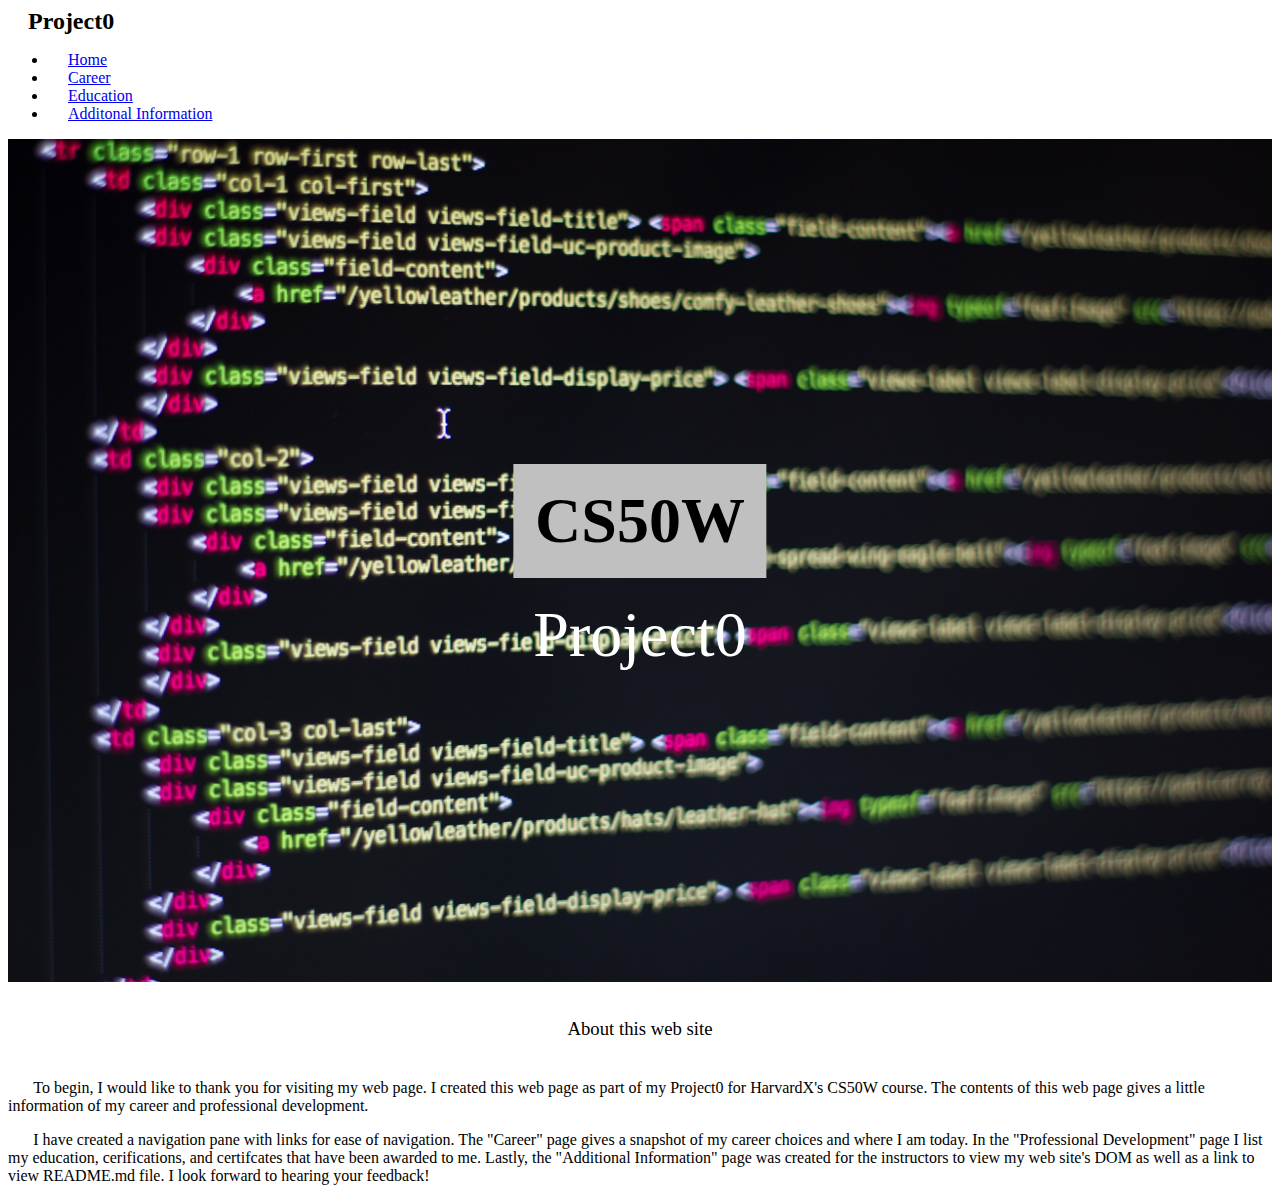
<file: index.html>
<!DOCTYPE HTML>
<html>
<head>
    <title>David Naranjo Project0</title>
    <meta name="viewport" content="width=device-width, initial-scale=1.0">
    <link rel="stylesheet" href="https://stackpath.bootstrapcdn.com/bootstrap/4.1.1/css/bootstrap.min.css" integrity="sha384-WskhaSGFgHYWDcbwN70/dfYBj47jz9qbsMId/iRN3ewGhXQFZCSftd1LZCfmhktB" crossorigin="anonymous">
    <link rel="stylesheet" href="styles.css" />
    <!--Used @media to change background color to silver for smaller screens-->
    <style>
        body {
            background-color: white;
        }

        @media (max-width: 992px) {
            body {
                background-color: silver;
            }
        }
    </style>
</head>

    <body>
        <div class="container">
            <!--Navigation bar using Boostrap4 component Navbar-->
            <div class="navbar">
                <div class="navbar-inner">
                    <a class="brand">Project0</a>
                    <ul class="nav">
                        <li class="active divider-vertical"><a href="index.html">Home</a></li>
                        <li class="divider-vertical"><a href="career.html">Career</a></li>
                        <li class="divider-vertical"><a href="education.html">Education</a></li>
                        <li class="divider-vertical"><a href="additionalInfo.html">Additonal Information</a></li>
                    </ul>
                </div>
            </div>

            <!--Header using an image tag-->
            <div id="homeContainer">
                <header>
                    <img class="headerImg" src="homeImg.jpg" />
                    <!--Used bootstrap columns for reactive layout-->
                    <div class="row">
                        <div class="col-sm headerTextBold">CS50W</div>
                        <div class="col-sm headerTextLight"> Project0</div>
                    </div>
                </header>
            </div>
            <div>
                <h3>About this web site</h3>
                <!---All paragraphs will have the CSS property "text-indent" using the element selector "p"-->
                <p>
                    To begin, I would like to thank you for visiting my web page. I created this web page as part of my Project0 for HarvardX's CS50W course.
                    The contents of this web page gives a little information of my career and professional development.
                </p>
                <p>
                    I have created a navigation pane with links for ease of navigation. The "Career" page gives a snapshot of my career choices and where I am today.
                    In the "Professional Development" page I list my education, cerifications, and certifcates that have been awarded to me. Lastly, the "Additional Information"
                    page was created for the instructors to view my web site's DOM as well as a link to view README.md file. I look forward to hearing your feedback!
                </p>
            </div>
        </div>
    </body>
</html>
</file>
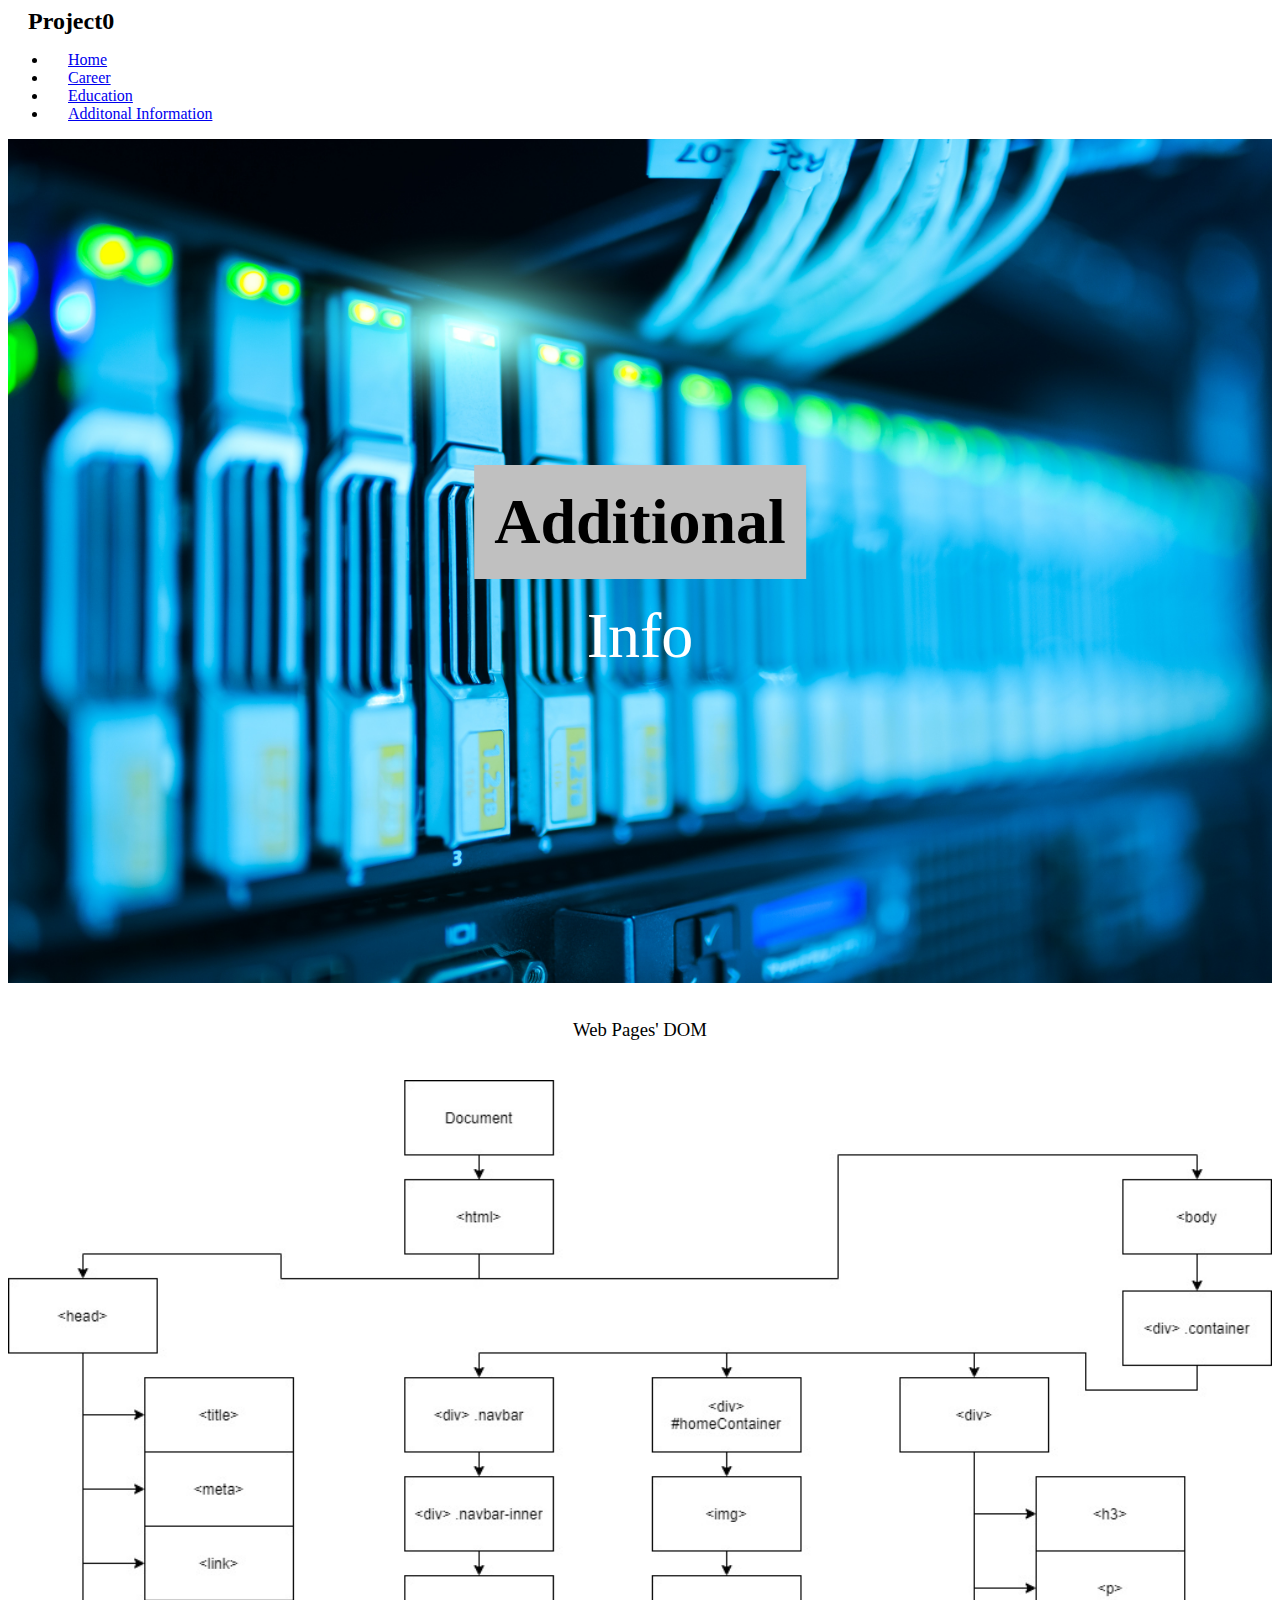
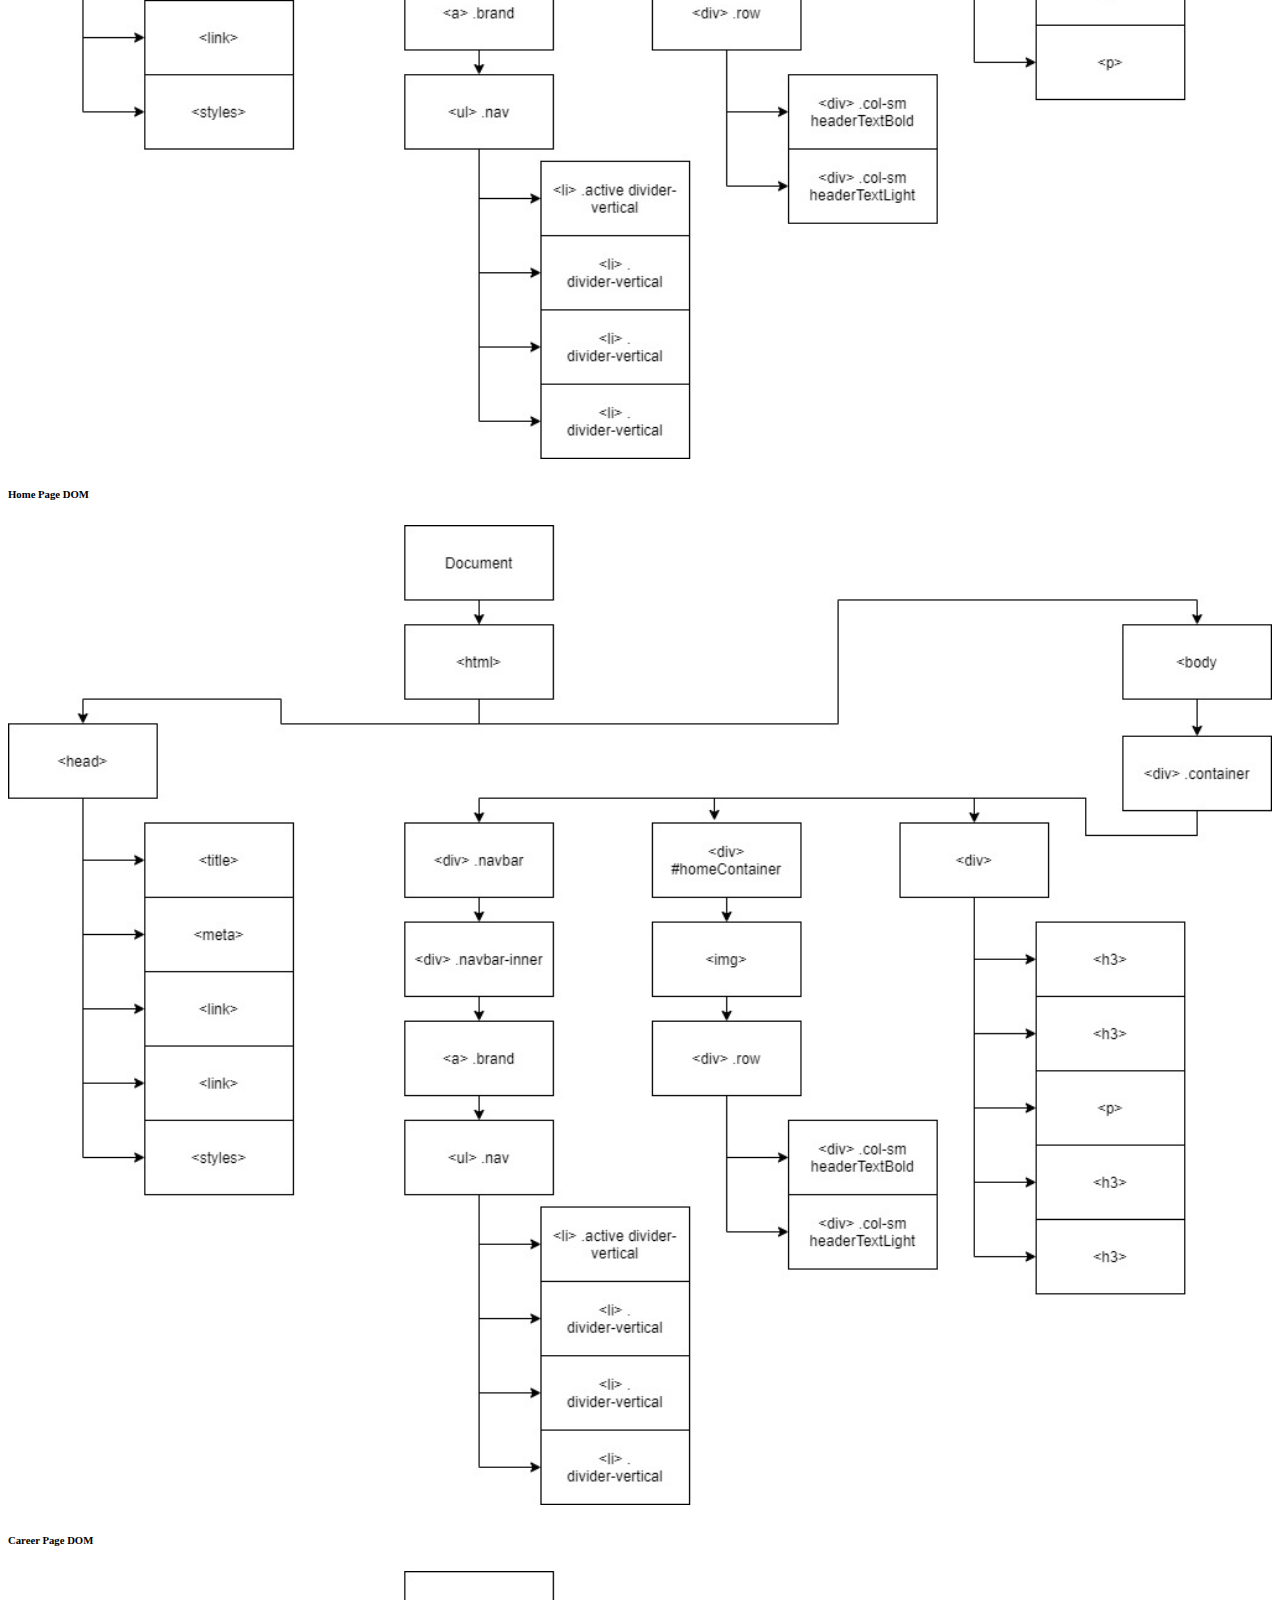
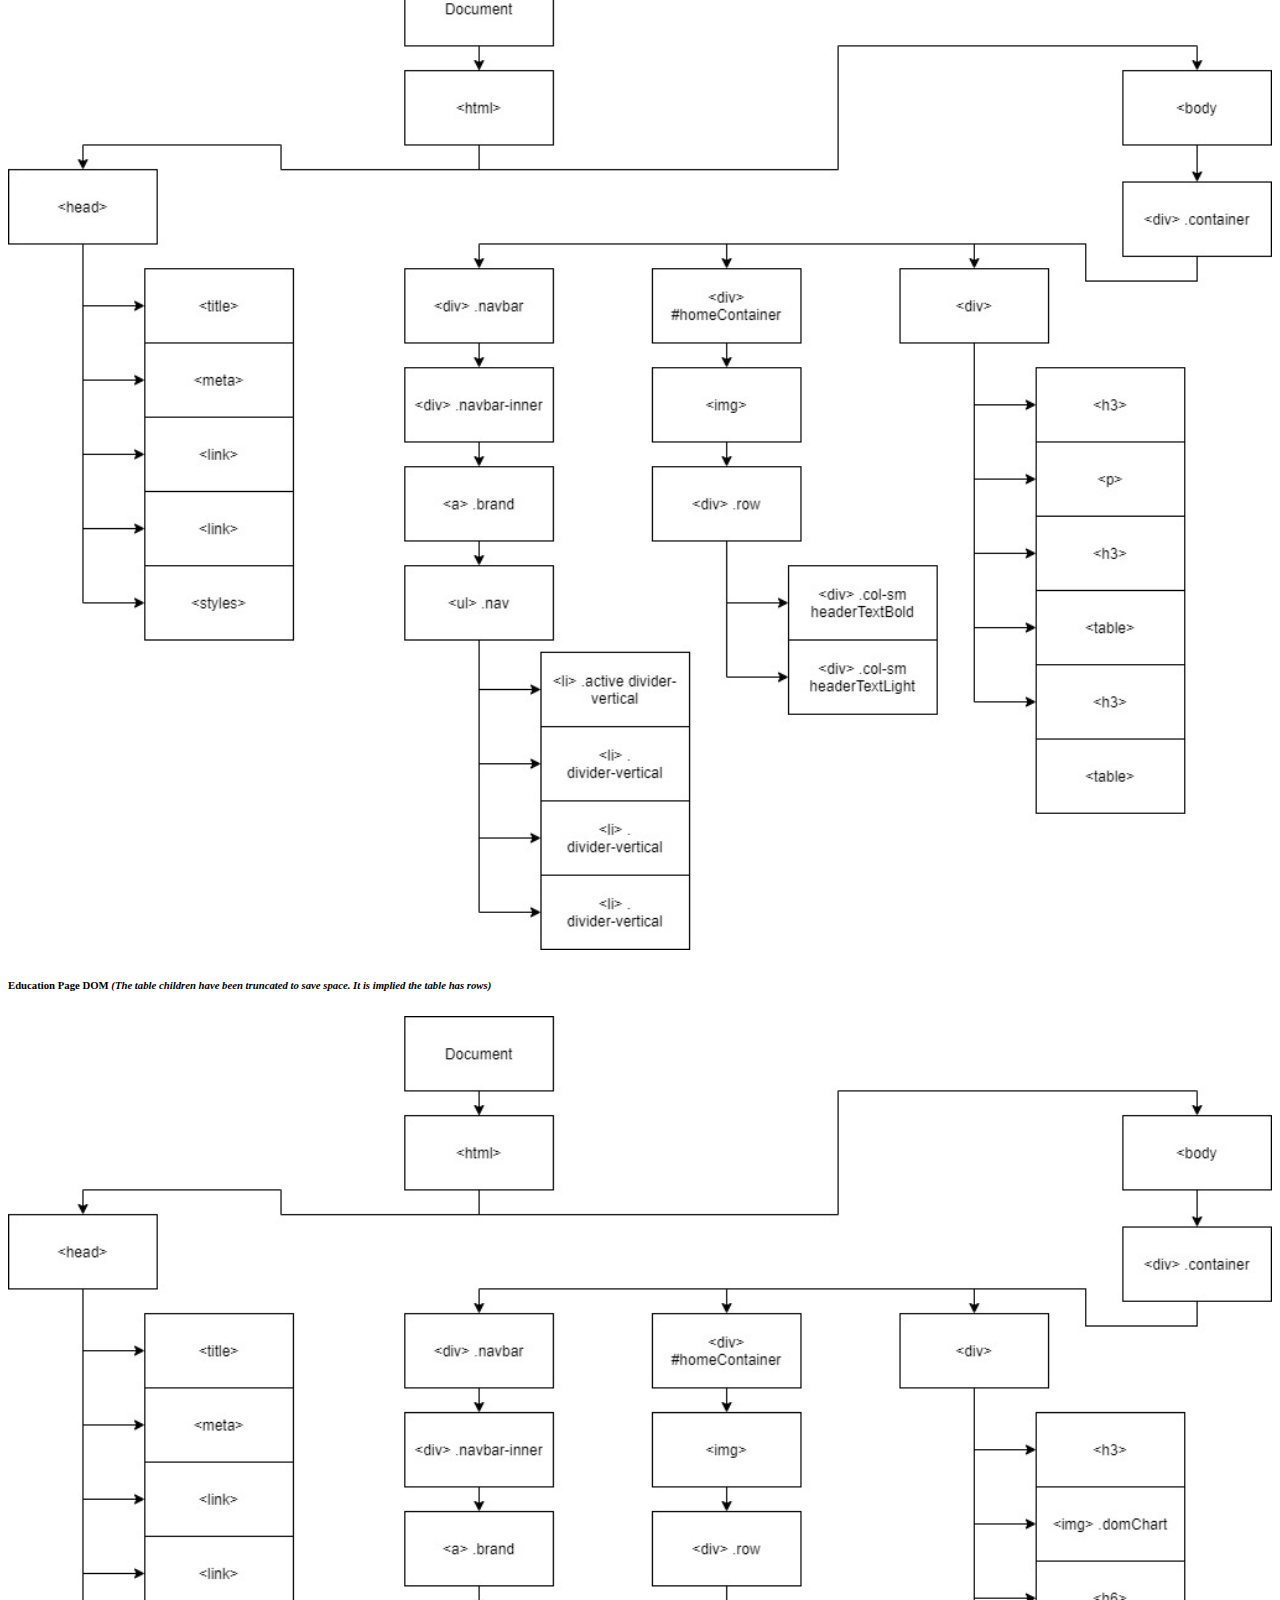
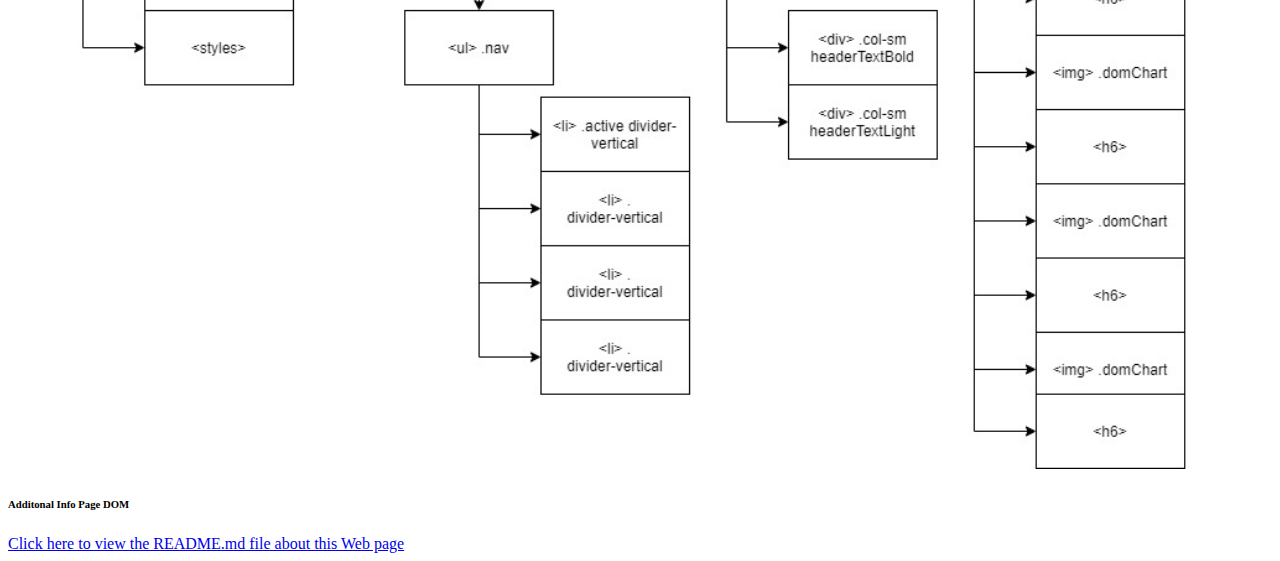
<file: additionalInfo.html>
<!DOCTYPE html>
<html>
<head>
    <title>David Naranjo Project0</title>
    <meta name="viewport" content="width=device-width, initial-scale=1.0">
    <link rel="stylesheet" href="https://stackpath.bootstrapcdn.com/bootstrap/4.1.1/css/bootstrap.min.css" integrity="sha384-WskhaSGFgHYWDcbwN70/dfYBj47jz9qbsMId/iRN3ewGhXQFZCSftd1LZCfmhktB" crossorigin="anonymous">
    <link rel="stylesheet" href="styles.css" />
    <!--Used @media to change background color to silver for smaller screens-->
    <style>

        body {
            background-color: white;
        }

        @media (max-width: 992px) {
            body {
                background-color: silver;
            }
        }
    </style>
</head>

<body>
    <!--Navigation bar using Boostrap4 component Navbar-->
    <div class="container">
        <div class="navbar">
            <div class="navbar-inner">
                <a class="brand">Project0</a>
                <ul class="nav">
                    <li class="divider-vertical"><a href="index.html">Home</a></li>
                    <li class="divider-vertical"><a href="career.html">Career</a></li>
                    <li class="divider-vertical"><a href="education.html">Education</a></li>
                    <li class="active divider-vertical" style="padding-left:20px"><a href="additionalInfo.html">Additonal Information</a></li>
                </ul>
            </div>
        </div>
        <!--Header using an image tag-->
        <div id="homeContainer">
            <header>
                <img class="headerImg" src="additionalInfoImg.jpg" />
                <!--Used bootstrap columns for reactive layout-->
                <div class="row">
                    <div class="col-sm headerTextBold">Additional</div>
                    <div class="col-sm headerTextLight"> Info</div>
                </div>
            </header>
        </div>
        <div>
            <h3>Web Pages' DOM</h3>
            <!---Insert DOM graphs for each web site and style using Bootstrap Matrix-->
            <img class="domChart" src="indexChart.jpg">
            <h6>Home Page DOM</h6>
            <img class="domChart" src="careerChart.jpg">
            <h6>Career Page DOM</h6>
            <img class="domChart" src="educationChart.jpg">
            <h6>Education Page DOM <span style="font-style:italic">(The table children have been truncated to save space. It is implied the table has rows)</span></h6>
            <img class="domChart" src="additionalInfoChart.jpg">
            <h6>Additonal Info Page DOM</h6>
        </div>
        <div>
            <a href="README.md" target="_blank">Click here to view the README.md file about this Web page</a>
        </div>
    </div>
</body>
</html>
</file>
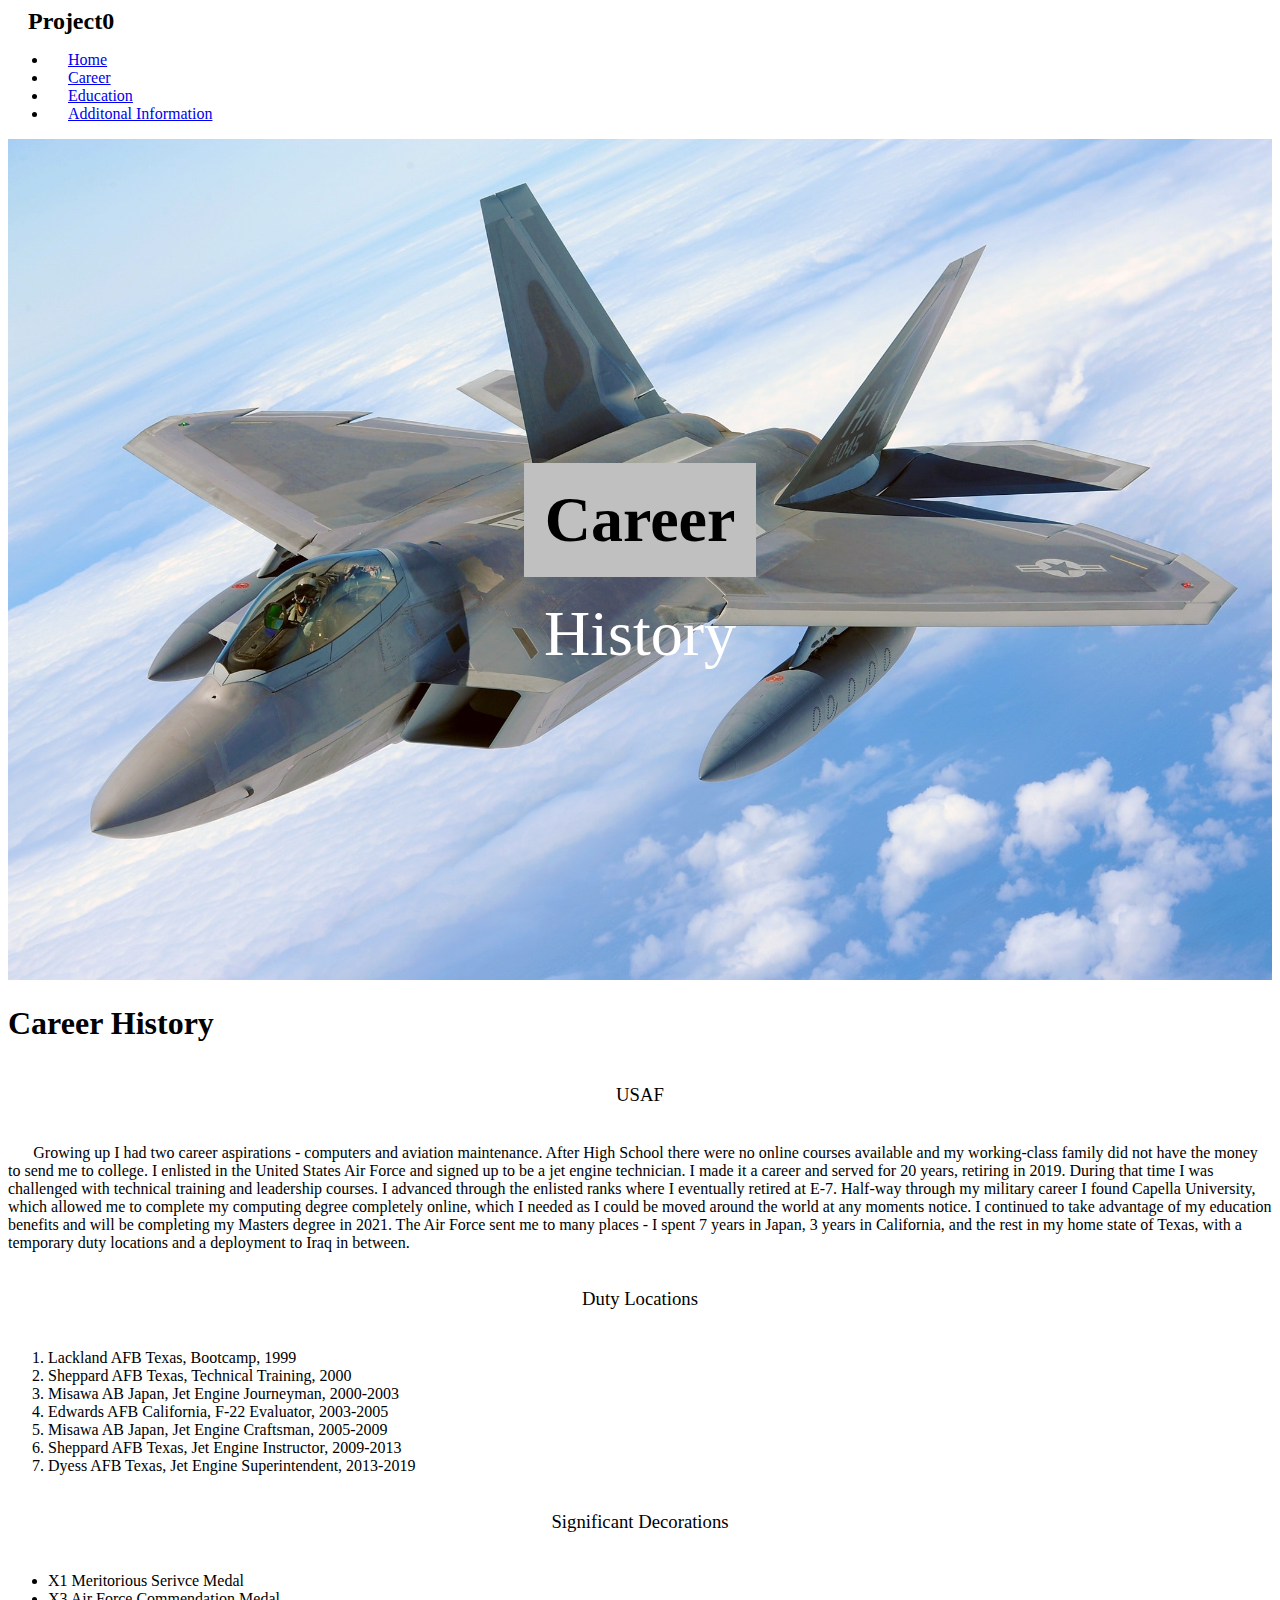
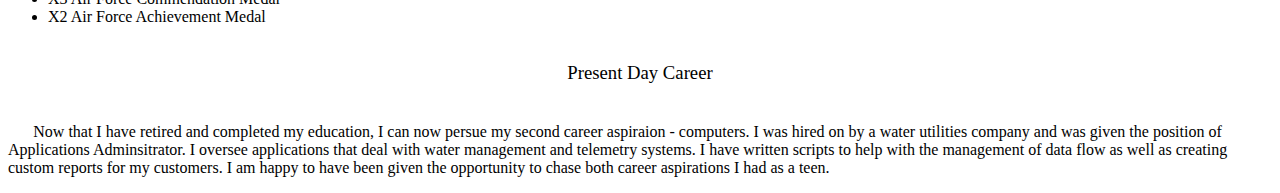
<file: career.html>
<!DOCTYPE html>
<html>
<head>
    <title>David Naranjo Project0</title>
    <meta name="viewport" content="width=device-width, initial-scale=1.0">
    <link rel="stylesheet" href="https://stackpath.bootstrapcdn.com/bootstrap/4.1.1/css/bootstrap.min.css" integrity="sha384-WskhaSGFgHYWDcbwN70/dfYBj47jz9qbsMId/iRN3ewGhXQFZCSftd1LZCfmhktB" crossorigin="anonymous">
    <link rel="stylesheet" href="styles.css" />
    <!--Used @media to change background color to silver for smaller screens-->
    <style>

        body {
            background-color: white;
        }

        @media (max-width: 992px) {
            body {
                background-color: silver;
            }
        }
    </style>
</head>

<body>
    <div class="container">
        <!--Navigation bar using Boostrap4 component Navbar-->
        <div class="navbar">
            <div class="navbar-inner">
                <a class="brand">Project0</a>
                <ul class="nav">
                    <li class="divider-vertical"><a href="index.html">Home</a></li>
                    <li class="active divider-vertical"><a href="career.html">Career</a></li>
                    <li class="divider-vertical"><a href="education.html">Education</a></li>
                    <li class="divider-vertical"><a href="additionalInfo.html">Additonal Information</a></li>
                </ul>
            </div>
        </div>
        <!--Header using an image tag-->
        <div id="homeContainer">
            <header>
                <img class="headerImg" src="careerImg.jpg" />
                <!--Used bootstrap columns for reactive layout-->
                <div class="row">
                    <div class="col-sm headerTextBold">Career</div>
                    <div class="col-sm headerTextLight"> History</div>
                </div>
            </header>
        </div>
        <div>
            <h1>Career History</h1>
            <h3>USAF</h3>
            <!---All paragraphs will have the CSS property "text-indent" using the element selector "p"-->
            <p>
                Growing up I had two career aspirations - computers and aviation maintenance. After High School there were no online courses available
                and my working-class family did not have the money to send me to college. I enlisted in the United States Air Force and signed up to be a jet engine
                technician. I made it a career and served for 20 years, retiring in 2019. During that time I was challenged with technical training and leadership
                courses. I advanced through the enlisted ranks where I eventually retired at E-7. Half-way through my military career I found Capella University, which
                allowed me to complete my computing degree completely online, which I needed as I could be moved around the world at any moments notice. I continued to
                take advantage of my education benefits and will be completing my Masters degree in 2021. The Air Force sent me to many places - I spent 7 years in
                Japan, 3 years in California, and the rest in my home state of Texas, with a temporary duty locations and a deployment to Iraq in between.
            </p>
            <h3>Duty Locations</h3>
            <!--Ordered List-->
            <ol>
                <li>Lackland AFB Texas, Bootcamp, 1999</li>
                <li>Sheppard AFB Texas, Technical Training, 2000</li>
                <li>Misawa AB Japan, Jet Engine Journeyman, 2000-2003</li>
                <li>Edwards AFB California, F-22 Evaluator, 2003-2005</li>
                <li>Misawa AB Japan, Jet Engine Craftsman, 2005-2009</li>
                <li>Sheppard AFB Texas, Jet Engine Instructor, 2009-2013</li>
                <li>Dyess AFB Texas, Jet Engine Superintendent, 2013-2019</li>
            </ol>
            <h3>Significant Decorations</h3>
            <!--Un-ordered list-->
            <ul>
                <li>X1 Meritorious Serivce Medal</li>
                <li>X3 Air Force Commendation Medal</li>
                <li>X2 Air Force Achievement Medal</li>
            </ul>
            <h3>Present Day Career</h3>
            <p>
                Now that I have retired and completed my education, I can now persue my second career aspiraion - computers. I was hired on by a water utilities
                company and was given the position of Applications Adminsitrator. I oversee applications that deal with water management and telemetry systems.
                I have written scripts to help with the management of data flow as well as creating custom reports for my customers. I am happy to have been given
                the opportunity to chase both career aspirations I had as a teen.
            </p>
        </div>
    </div>
</body>
</html>
</file>
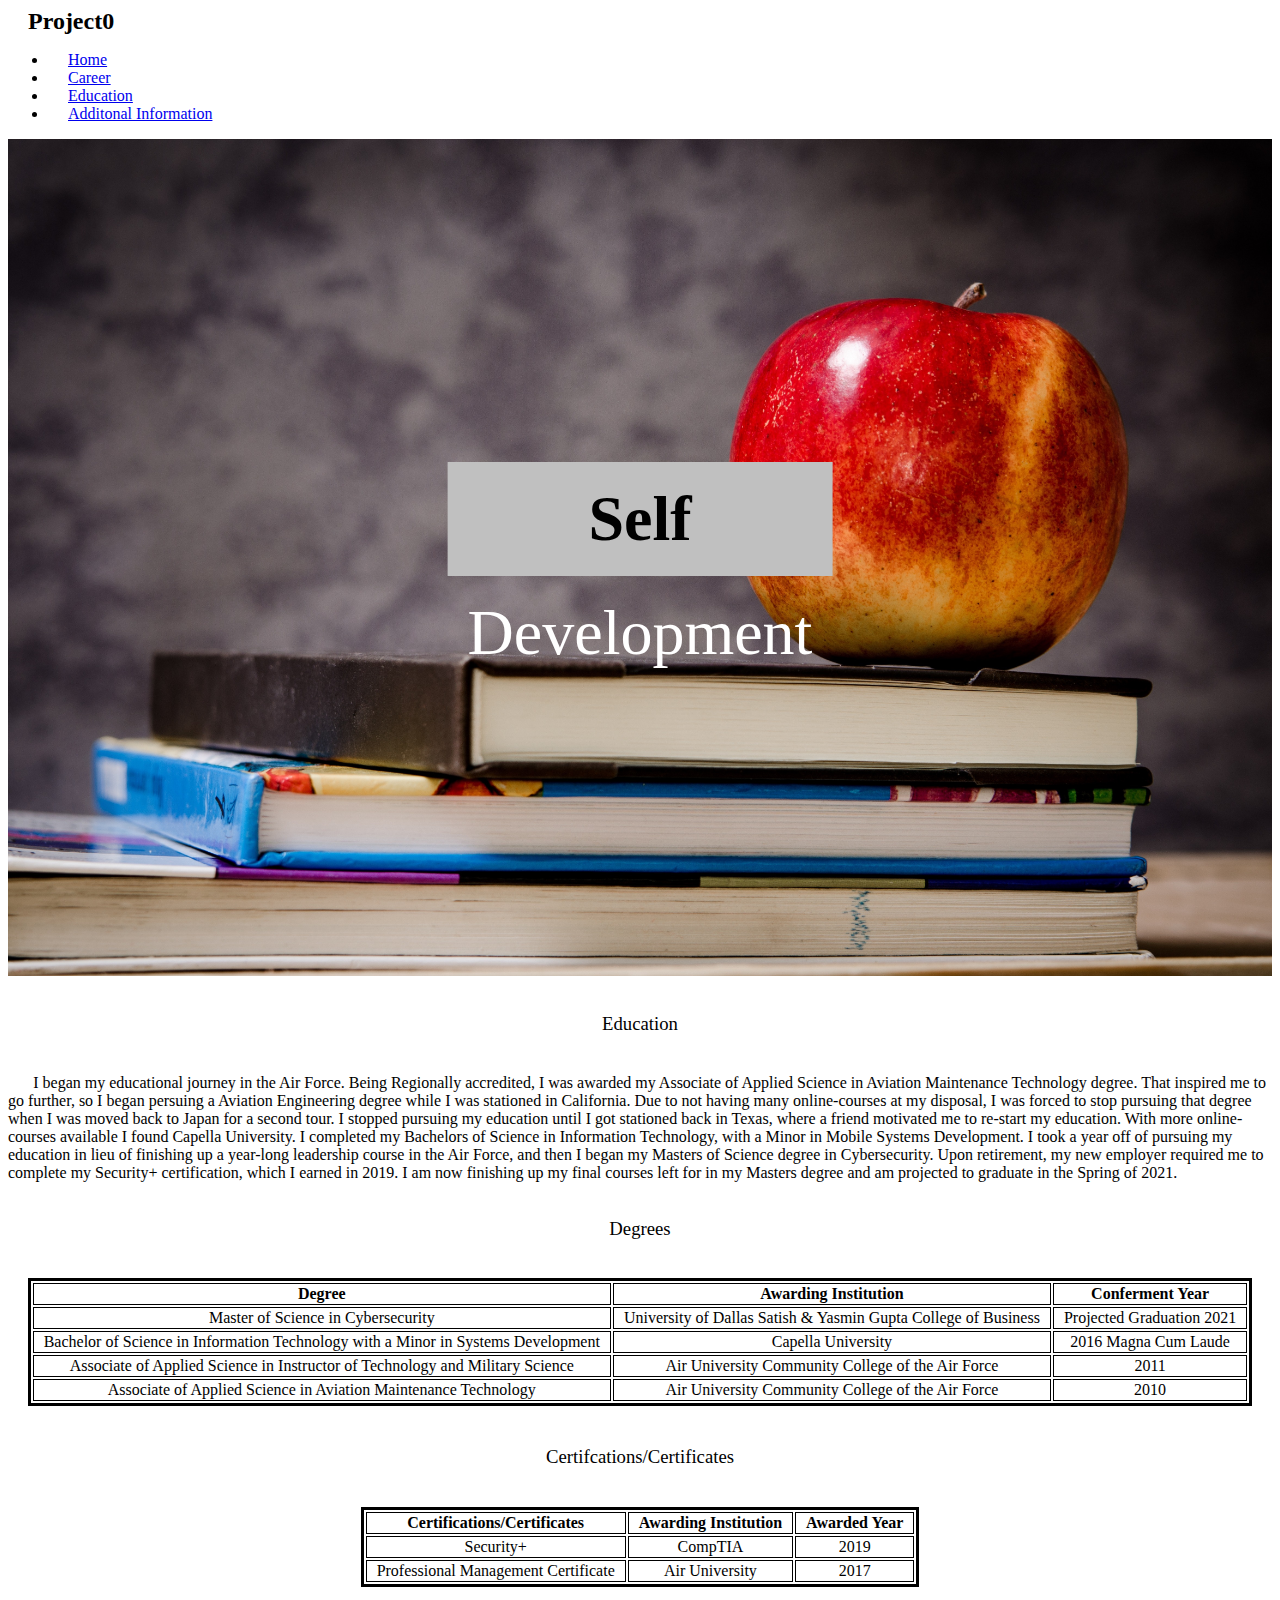
<file: education.html>
<!DOCTYPE html>
<html>
<head>
    <title>David Naranjo Project0</title>
    <meta name="viewport" content="width=device-width, initial-scale=1.0">
    <link rel="stylesheet" href="https://stackpath.bootstrapcdn.com/bootstrap/4.1.1/css/bootstrap.min.css" integrity="sha384-WskhaSGFgHYWDcbwN70/dfYBj47jz9qbsMId/iRN3ewGhXQFZCSftd1LZCfmhktB" crossorigin="anonymous">
    <link rel="stylesheet" href="styles.css" />
    <!--Used @media to change background color to silver for smaller screens-->
    <style>

        body {
            background-color: white;
        }

        @media (max-width: 992px) {
            body {
                background-color: silver;
            }
        }
    </style>
</head>

<body>
    <!--Navigation bar using Boostrap4 component Navbar-->
    <div class="container">
        <div class="navbar">
            <div class="navbar-inner">
                <a class="brand">Project0</a>
                <ul class="nav">
                    <li class="divider-vertical"><a href="index.html">Home</a></li>
                    <li class="divider-vertical"><a href="career.html">Career</a></li>
                    <li class="active divider-vertical"><a href="education.html">Education</a></li>
                    <li class="divider-vertical"><a href="additionalInfo.html">Additonal Information</a></li>
                </ul>
            </div>
        </div>
        <!--Header using an image tag-->
        <div id="homeContainer">
            <header>
                <img class="headerImg" src="educationImg.jpg" />
                <!--Used bootstrap columns for reactive layout-->
                <div class="row">
                    <div class="col-sm headerTextBold">Self</div>
                    <div class="col-sm headerTextLight"> Development</div>
                </div>
            </header>
        </div>
        <div>
            <h3>Education</h3>
            <!---All paragraphs will have the CSS property "text-indent" using the element selector "p"-->
            <p>
                I began my educational journey in the Air Force. Being Regionally accredited, I was awarded my Associate of Applied Science in Aviation Maintenance
                Technology degree. That inspired me to go further, so I began persuing a Aviation Engineering degree while I was stationed in California. Due to not
                having many online-courses at my disposal, I was forced to stop pursuing that degree when I was moved back to Japan for a second tour. I stopped pursuing
                my education until I got stationed back in Texas, where a friend motivated me to re-start my education. With more online-courses available I found Capella
                University. I completed my Bachelors of Science in Information Technology, with a Minor in Mobile Systems Development. I took a year off of pursuing
                my education in lieu of finishing up a year-long leadership course in the Air Force, and then I began my Masters of Science degree in Cybersecurity. Upon
                retirement, my new employer required me to complete my Security+ certification, which I earned in 2019. I am now finishing up my final courses left for in
                my Masters degree and am projected to graduate in the Spring of 2021.
            </p>
            <h3>Degrees</h3>
            <!--The following 2 tables will be styled the same using class .tables-->
            <table class="tables">
                <tr>
                    <th>Degree</th>
                    <th>Awarding Institution</th>
                    <th>Conferment Year</th>
                </tr>
                <tr>
                    <td>Master of Science in Cybersecurity</td>
                    <td>University of Dallas Satish & Yasmin Gupta College of Business</td>
                    <td>Projected Graduation 2021</td>
                </tr>
                <tr>
                    <td>Bachelor of Science in Information Technology with a Minor in Systems Development</td>
                    <td>Capella University</td>
                    <td>2016 Magna Cum Laude</td>
                </tr>
                <tr>
                    <td>Associate of Applied Science in Instructor of Technology and Military Science</td>
                    <td>Air University Community College of the Air Force</td>
                    <td>2011</td>
                </tr>
                <tr>
                    <td>Associate of Applied Science in Aviation Maintenance Technology</td>
                    <td>Air University Community College of the Air Force</td>
                    <td>2010</td>
                </tr>
            </table>

            <!---Table listing Certifications and Cerificates-->
            <h3>Certifcations/Certificates</h3>
            <table class="tables">
                <tr>
                    <th>Certifications/Certificates</th>
                    <th>Awarding Institution</th>
                    <th>Awarded Year</th>
                </tr>
                <tr>
                    <td>Security+</td>
                    <td>CompTIA</td>
                    <td>2019</td>
                </tr>
                <tr>
                    <td>Professional Management Certificate</td>
                    <td>Air University</td>
                    <td>2017</td>
                </tr>
            </table>
        </div>
    </div>
</body>
</html>
</file>
<file: styles.css>
/*ID Selector*/
#homeContainer {
    position: relative;
    text-align: center;
    color: white;
    padding:0px;
}

/*Class selectors*/

.brand {
    padding: 20px;
    color: black;
    font-weight: bold;
    font-size: x-large;
}

.divider-vertical {
    padding-left:20px;
}

.headerTextBold{
    font-weight:bold;
    font-size:5vw;
    color: black;
    padding:20px;
    background-color:silver;
}

.headerTextLight{
    font-weight:lighter;
    font-size:5vw;
    padding:20px;
}

.row {
    position: absolute;
    top: 50%;
    left: 50%;
    transform: translate(-50%,-50%);
    margin-top: 16px !important;
    text-align: center !important;
}

.tables {
    margin-bottom:20px;
    margin-left: auto;
    margin-right: auto;
    border: solid;
}

/*Element Selectors*/
img {
    width: 100%;
}

p {
    text-indent:2%;
}

/*All child tags of parent tag selector*/
div > h3 {
    position: relative;
    margin-left:40%;
    margin-right:40%;
    margin-top:1%;
    font-weight: lighter;
    color: black;
    text-align: center;
    padding: 20px;
}

/*All tags that follow another tag selectors*/
table tr, tr th, tr td {
    padding-left:10px;
    padding-right:10px;
    text-align: center;
    border: 1px solid;
}
</file>
